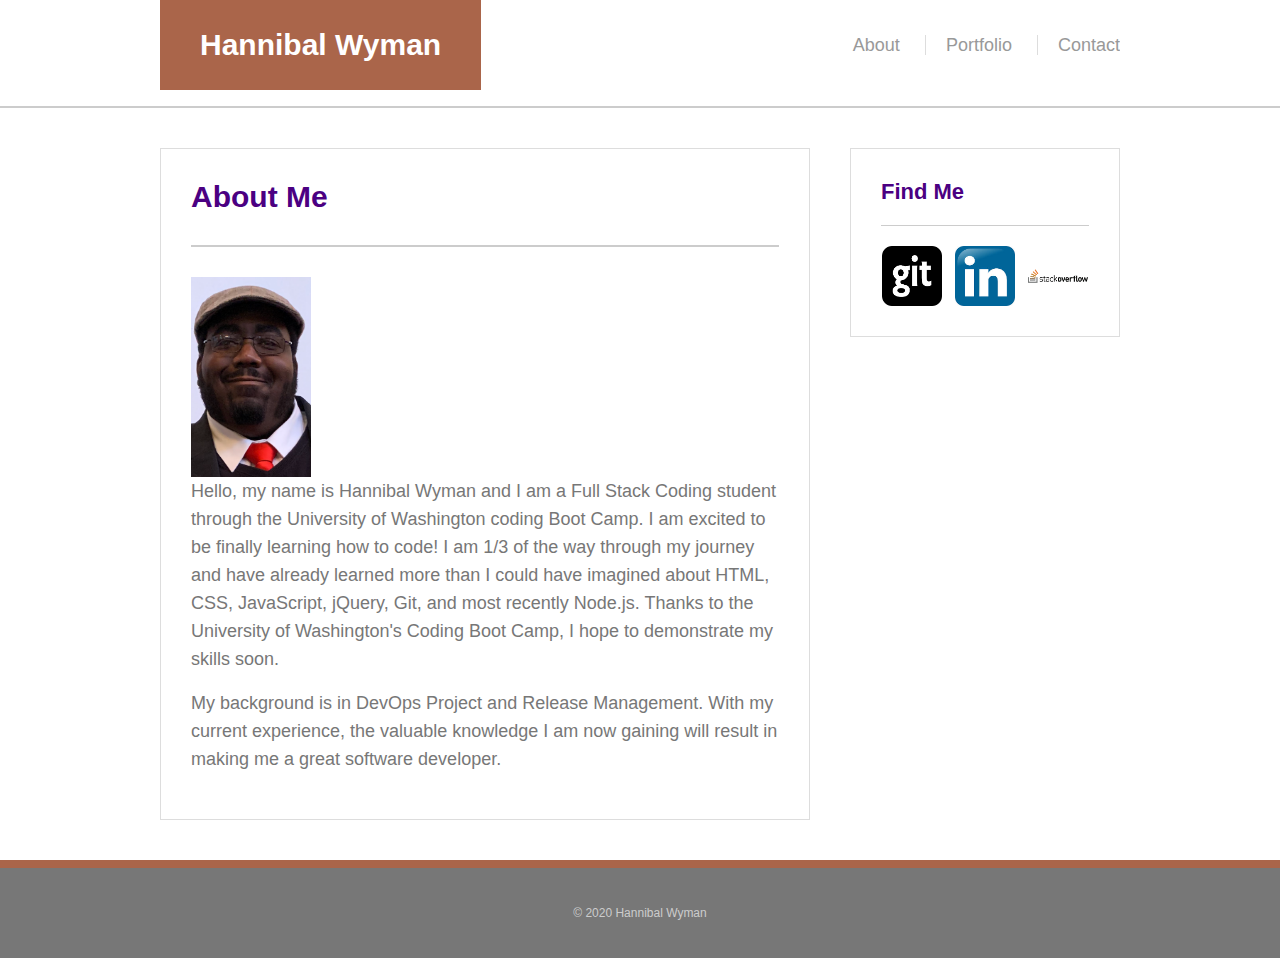
<file: index.html>
<!DOCTYPE html>
<html lang="en-us">

<head>

  <meta charset="UTF-8">
  <meta name="viewport" content="width=device-width, initial-scale=1.0">

  <title>Hannibal Wyman</title>

  <!-- Bootstrap CDN -->
  <link rel="stylesheet" href="https://maxcdn.bootstrapcdn.com/bootstrap/4.0.0/css/bootstrap.min.css">
  <link rel="stylesheet" type="text/css" href="assets/style.css">

</head>

<body>

<header>
  
  <div class="wrapper">
		<a href="#" id="logo">Hannibal Wyman</a>

		<nav>
      <ul>
        <li><a href="index.html">About</a></li>
        <li><a href="assets/portfolio.html">Portfolio</a></li>
        <li><a href="assets/contact.html">Contact</a></li>
      </ul>
		</nav>
	</div>
</header>

<div id="container" class="wrapper"> 
	      <div id="content" class="module">
		<h1>About Me</h1>
	
		<img src = "assets/images/HW.png"  width="120" height="200" class="Hannibal">

		<p>
        Hello, my name is Hannibal Wyman and I am a Full Stack Coding student through the University of Washington coding Boot Camp. I am excited to be finally learning how to code! I am 1/3 of the way through my journey and have already learned more than I could have imagined about HTML, CSS, JavaScript, jQuery, Git, and most recently Node.js. Thanks to the University of Washington's Coding Boot Camp, I hope to demonstrate my skills soon. 
      </p>
      <p>
        My background is in DevOps Project and Release Management. With my current experience, the valuable knowledge I am now gaining will result in making me a great software developer.</br>
      </p>

    </div>

    <div id="social" class="module">
      <h2>Find Me</h2>
  
      <a href="https://github.com/AychDubya"><img src="assets/images/git.png"></a>
      <a href="https://www.linkedin.com/in/hannibal-wyman-17068926"><img src="assets/images/linkedin.jpg"></a>
      <a href="https://stackoverflow.com/users/13657637/aychdubya?tab=profile"><img src="assets/images/stackoverflow.png"></a>
    </div>
  </div>
    <footer> &copy; 2020 Hannibal Wyman</footer>

  <!-- jQuery CDN -->
  <script src="https://ajax.googleapis.com/ajax/libs/jquery/1.11.3/jquery.min.js"></script>

  <script src="https://cdnjs.cloudflare.com/ajax/libs/popper.js/1.14.3/umd/popper.min.js"></script>

  <!-- Bootstrap JavaScript CDN -->
  <script src="https://maxcdn.bootstrapcdn.com/bootstrap/4.0.0/js/bootstrap.min.js"></script>
</body>

</html>
</file>
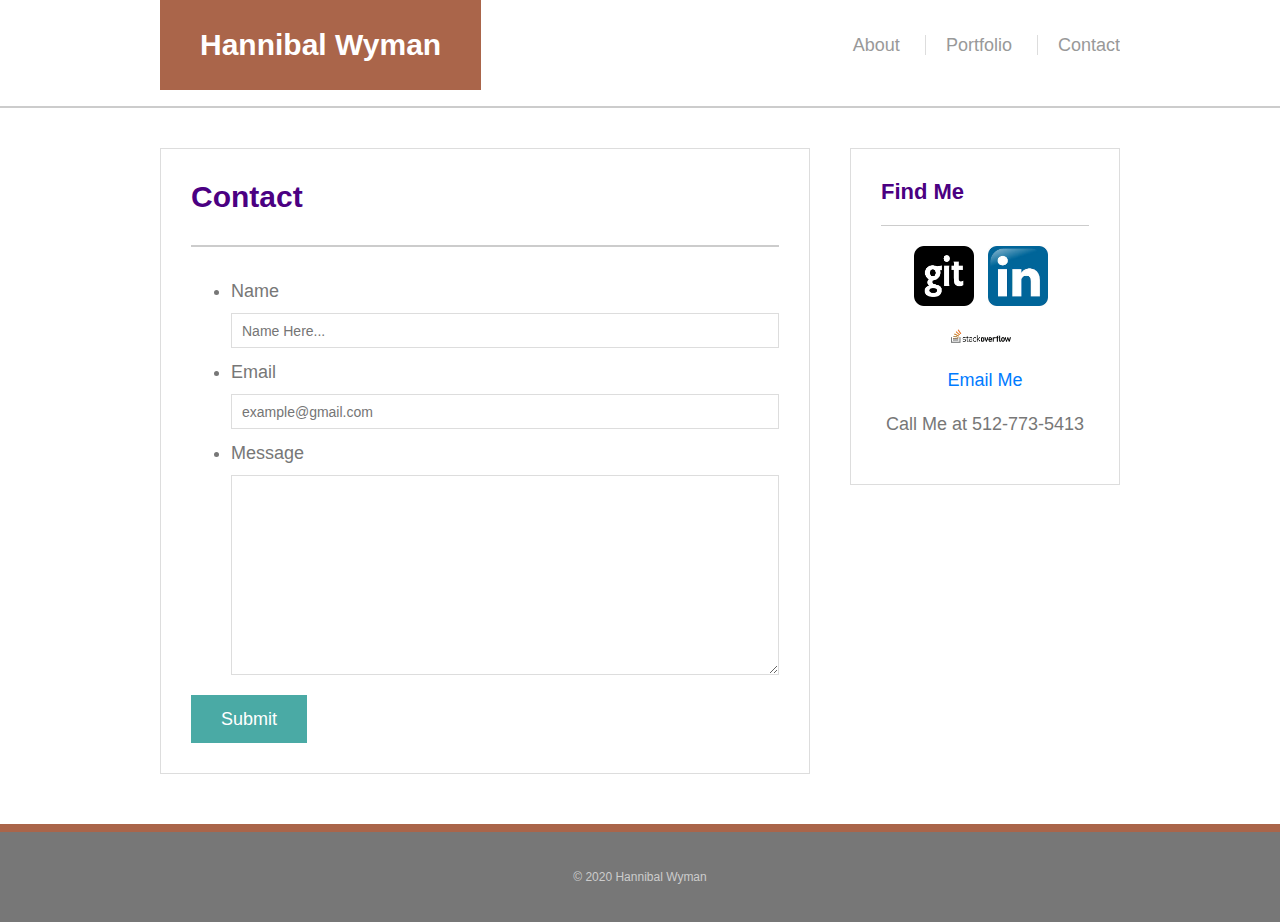
<file: assets/contact.html>
<!DOCTYPE html>
<html lang="en-us">

<head>

  <meta charset="UTF-8">
  <meta name="viewport" content="width=device-width, initial-scale=1.0">

  <title>Contact | Hannibal</title>

  <link rel="stylesheet" href="https://maxcdn.bootstrapcdn.com/bootstrap/4.0.0/css/bootstrap.min.css">
  <link rel="stylesheet" type="text/css" href="style.css">

</head>

<body>

    <header>
  
        <div class="wrapper">
              <a href="#" id="logo">Hannibal Wyman</a>
      
              <nav>
                <ul>
                  <li><a href="/HW8_UpdatePortfolio/index.html">About</a></li>
                  <li><a href="/HW8_UpdatePortfolio/assets/portfolio.html">Portfolio</a></li>
                  <li><a href="/HW8_UpdatePortfolio/assets/contact.html">Contact</a></li>
                </ul>
              </nav>
          </div>
      </header>

<div id="container" class="wrapper">
  <div id="content" class="module">
    <h1>Contact</h1>
  
    <form id="contact-form">
        <ul>
          <li>
            <label for="name">Name</label>
            <input type="text" id="name" name="name" placeholder="Name Here..." required="required">
          </li>
          <li>
            <label for="email">Email</label>
            <input type="email" id="email" name="email" placeholder="example@gmail.com" required="required">
          </li>
          <li>
            <label for="message">Message</label>
            <textarea id="message" name="message" required="required"></textarea>
          </li>
        </ul>
        <input type="submit">
      </form>

  </div>

  <div id="social" class="module">
    <h2>Find Me</h2>
  
    <a href="https://github.com/AychDubya"><img src="images/git.png"></a>
    <a href="https://www.linkedin.com/in/hannibal-wyman-17068926"><img src="images/linkedin.jpg"></a>
    <a href="https://stackoverflow.com/users/13657637/aychdubya?tab=profile"><img src="images/stackoverflow.png"></a>
    <p>
    <a href="mailto:hannibalwy@gmail.com?subject = Feedback&body = Message"> Email Me </a>
    <p>
    <a> Call Me at 512-773-5413</a>
  </div>
</div>
  <footer> &copy; 2020 Hannibal Wyman</footer>
    
</body>

</html>
</file>
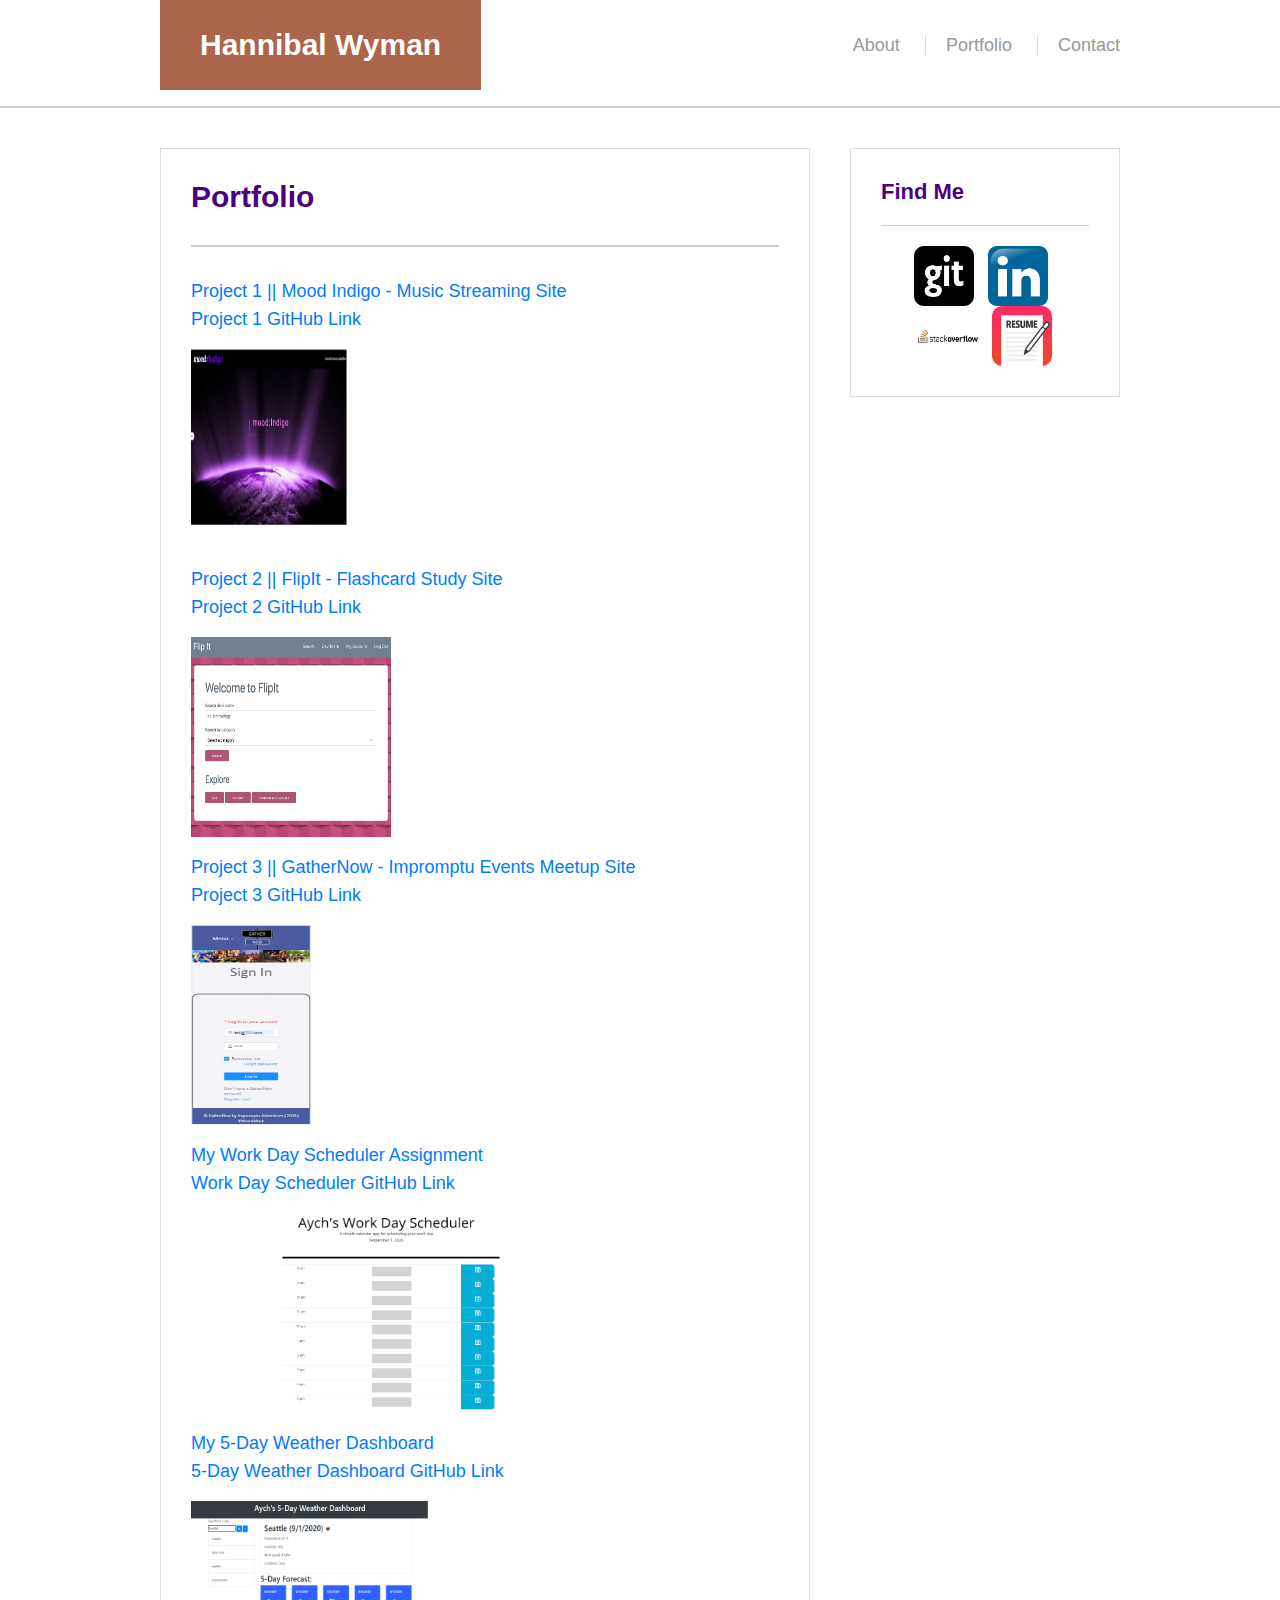
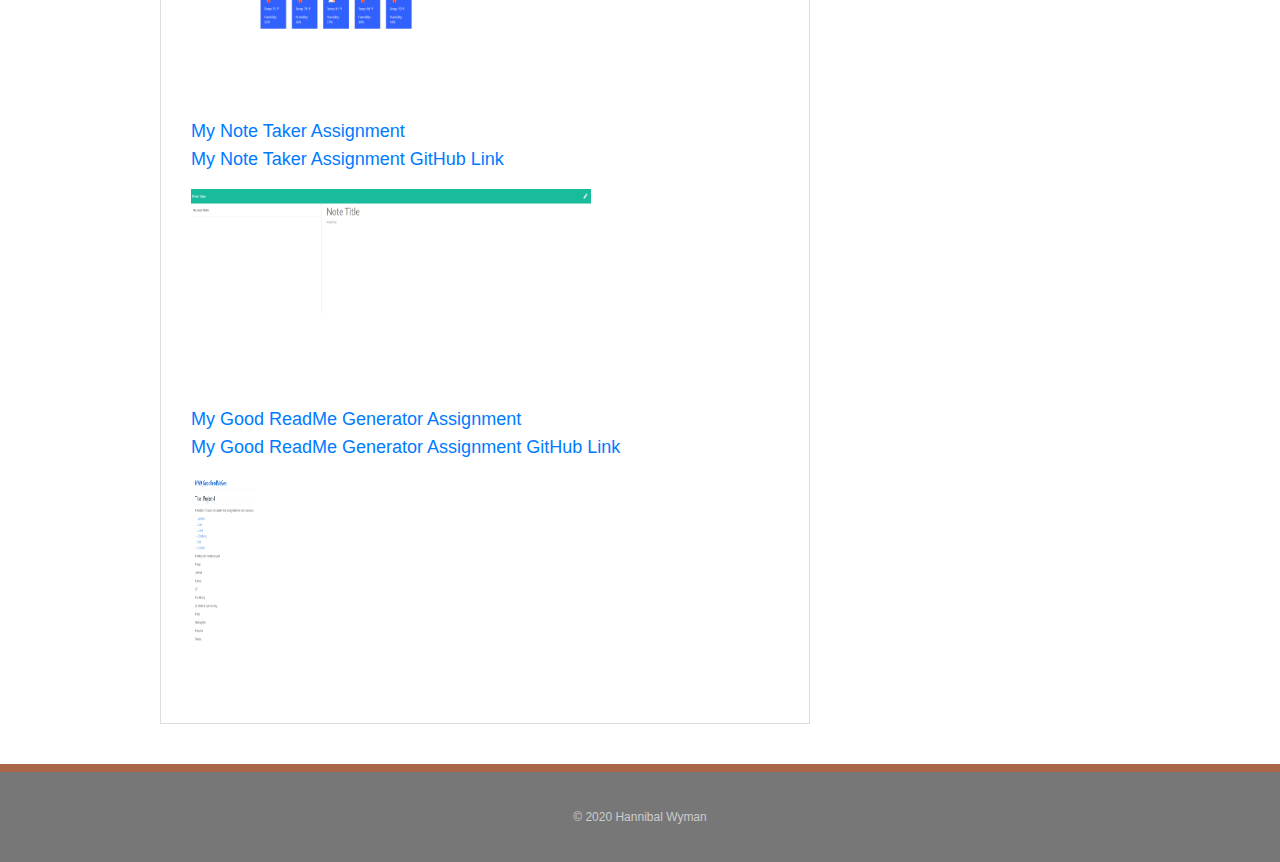
<file: assets/portfolio.html>
<!DOCTYPE html>
<html lang="en-us">

<head>
  <meta charset="UTF-8">
  <meta name="viewport" content="width=device-width, initial-scale=1.0">
  <title>Portfolio | Hannibal Wyman</title>
  <link rel="stylesheet" href="https://maxcdn.bootstrapcdn.com/bootstrap/4.0.0/css/bootstrap.min.css">
  <link rel="stylesheet" type="text/css" href="style.css">
</head>

<body>

<header>
  <div class="wrapper">
    <a href="#" id="logo">Hannibal Wyman</a>

    <nav>
      <ul>
        <li><a href="/HW8_UpdatePortfolio/index.html">About</a></li>
        <li><a href="portfolio.html">Portfolio</a></li>
        <li><a href="contact.html">Contact</a></li>
      </ul>
    </nav>
  </div>
</header>

<div id="container" class="wrapper">
  <div id="content" class="module">
    <h1>Portfolio</h1>
  
    <div class="music">
      <a href="https://epachols.github.io/moodIndigo/">Project 1 || Mood Indigo - Music Streaming Site</a>
      <p>
      <a href="https://github.com/epachols/moodIndigo">Project 1 GitHub Link</a>
      <p>
      <img src = "images/MoodIndi.jpg"  width="200" height="200">

    </div>

    <div class="flashcard">
    <a href="https://flipitstudy.herokuapp.com/">Project 2 || FlipIt - Flashcard Study Site</a>
    <p>
    <a href="https://github.com/AychDubya/Flipit">Project 2 GitHub Link</a>
      <p>
      <img src = "images/flipit.jpg"  width="200" height="200">

      </div>

      <div class="gathernow">
        <a href="https://gather-now.herokuapp.com/">Project 3 || GatherNow - Impromptu Events Meetup Site</a>
        <p>
          <a href="https://github.com/rickyg218/gathernow">Project 3 GitHub Link</a>

          <p>
            <img src = "images/gathernow.jpg"  width="120" height="200">
          </div>

  <div class="Work Day Scheduler">
  <a href="https://aychdubya.github.io/DayScheduler/">My Work Day Scheduler Assignment</a>
        <p>
        <a href="https://github.com/AychDubya/DayScheduler">Work Day Scheduler GitHub Link</a>
    
        <p>
      <img src = "images/workday.png"  width="400" height="200">
    </div>

    <div class="My 5-Day Weather Dashboard">
      <a href="https://aychdubya.github.io/HW6_WeatherDashboard/">My 5-Day Weather Dashboard</a>
            <p>
            <a href="https://github.com/AychDubya/HW6_WeatherDashboard">5-Day Weather Dashboard GitHub Link</a>
        
            <p>
          <img src = "images/5dayweather.png"  width="400" height="200">
        </div>

    <div class="Note Taker">
      <a href="https://limitless-headland-04875.herokuapp.com/notes">My Note Taker Assignment</a>
        <p>
        <a href="https://github.com/AychDubya/HW11-Notetaker">My Note Taker Assignment GitHub Link</a>
            
        <p>
        <img src = "images/notetaker.png"  width="400" height="200">
          </div>

    <div class="Good ReadMe">
      <a href="https://aychdubya.github.io/HW9_GoodReadMeGen/">My Good ReadMe Generator Assignment</a>
        <p>
      <a href="https://github.com/AychDubya/HW9_GoodReadMeGen">My Good ReadMe Generator Assignment GitHub Link</a>
                  
        <p>
      <img src = "images/readmegen.png"  width="200" height="200">
       </div>

    </section>  

  </div>

  <div id="social" class="module">
    <h2>Find Me</h2>
  
    <a href="https://github.com/AychDubya"><img src="images/git.png"></a>
    <a href="https://www.linkedin.com/in/hannibal-wyman-17068926"><img src="images/linkedin.jpg"></a>
    <a href="https://stackoverflow.com/users/13657637/aychdubya?tab=profile"><img src="images/stackoverflow.png"></a>
    <a href="https://drive.google.com/file/d/142YTe-EGpsgYn9PyHrWMwRpa8AOwYs7N/view?usp=sharing"><img src="images/resume.png"></a> 
  </div>
</div>
  <footer> &copy; 2020 Hannibal Wyman</footer>
    
</body>
</html>
</file>
<file: assets/style.css>
body {
	background-image: url("https://lh3.googleusercontent.com/proxy/sRs4d-pDqhqnG6sj3lvt4RZb8GJrntE51VBIY3Uskj-LU1Qu9imbuIHzNG3UPjwWd3kdi-WEizRkuY9CuWADsevZiw");
	background-repeat: repeat;
	font-family: Arial;
	font-size: 18px;
	color: #777;
	line-height: 28px;
}
* {
	box-sizing: border-box;
}

/* Main Page */

/* Sticky Footer */

#container {
	min-height: calc(100vh - 264px);
}

/* General Styling */

h1, h2 {
	font-family: 'Gill Sans', 'Gill Sans MT', Calibri, 'Trebuchet MS', sans-serif;
	color: indigo;
	padding-bottom: 30px;
	font-weight: bold;
	text-align: left;
	margin-bottom: 30px;
}

h1 {
	font-size: 30px;
	border-bottom: 2px solid #ccc;
}

h2 {
	font-size: 22px;
	border-bottom: 1px solid #ccc;
	padding-bottom: 20px;
	margin-bottom: 20px;
}

header {
	background-color: rgb(255, 255, 255);
	margin-bottom: 40px;
	border-bottom: 2px solid #ccc;
}

#logo {
	float: left;
	display: block;
	background-color: #aa654a;
	color:#fff;
	font-family: 'Gill Sans', 'Gill Sans MT', Calibri, 'Trebuchet MS', sans-serif;
	font-size: 30px;
	padding: 0 40px;
	line-height: 90px;
	font-weight: bold;
	text-decoration: none;
}

nav {
	float: right;
}

nav ul {
	display: block;
}

nav ul li {
	display: inline-block;
	line-height: 90px;
}

nav ul li a {
	text-decoration: none;
	color: #999;
	margin-left: 20px;
	line-height: 22px;
	padding-left: 20px;
	border-left: 1px solid #ddd;
}

nav ul li:first-child a {
	border-left: 0;
}

.wrapper {
	width: 960px;
	margin: 0 auto;
	clear: both;
	overflow: hidden;
}

footer {
	text-align: center;
	background-color: #777;
	color: #ccc;
	line-height: 90px;
	margin-top: 40px;
	border-top: 8px solid #aa654a;
	font-size: 12px;
}

.module {
	background-color: #fff;
	padding: 30px;
	border: 1px solid #ddd;
}

#content {
	float: left;
	width: 650px;
}

#social {
	width: 270px;
	float: right;
	text-align: center;
}

#social img {
	height: 60px;
	width: auto;
}

#social a {
	margin-right: 8px;
}

#social a:last-child {
	margin-right: 0;
}

.baby {
	float: left;
	margin-right: 30px;
}

/* Contact */

#contact-form ul {
  margin-bottom: 20px;
}

#contact-form li {
  margin-bottom: 10px;
}

label,
input[type=text],
input[type=email],
textarea {
  display: block;
  width: 100%;
}

input[type=text],
input[type=email],
textarea {
  height: 35px;
  padding: 0 10px;
  font-size: 14px;
  border: 1px solid #ddd;
}

textarea {
  height: 200px;
}

input[type=submit] {
  padding: 10px 30px;
  font-size: 18px;
  color: #fff;
  cursor: pointer;
  background: #4aaaa5;
  border: 0 none;
}

/* Portfolio */

.work {
  position: relative;
  float: left;
  width: 274px;
  margin: 20px 0 25px;
  overflow: auto;
}

.work:nth-child(even) {
  margin-right: 40px;
}

.work img {
  width: 100%;
  border: 0 none;
  opacity: 0.8;
}

.work h3 {
  position: absolute;
  bottom: 20px;
  width: 100%;
  padding: 15px;
  margin-bottom: 0;
  font-weight: 300;
  line-height: 30px;
  color: #fff;
  text-align: center;
  background: #4aaaa5;
  border-bottom: 0;
  font-family: 'Gill Sans', 'Gill Sans MT', Calibri, 'Trebuchet MS', sans-serif;
  font-size: 22px;
}

/* Hover */
#logo:hover,
input[type=submit]:hover {
  background: #0916c9;
}

nav a:hover {
  color: #d3d011;
}
</file>
